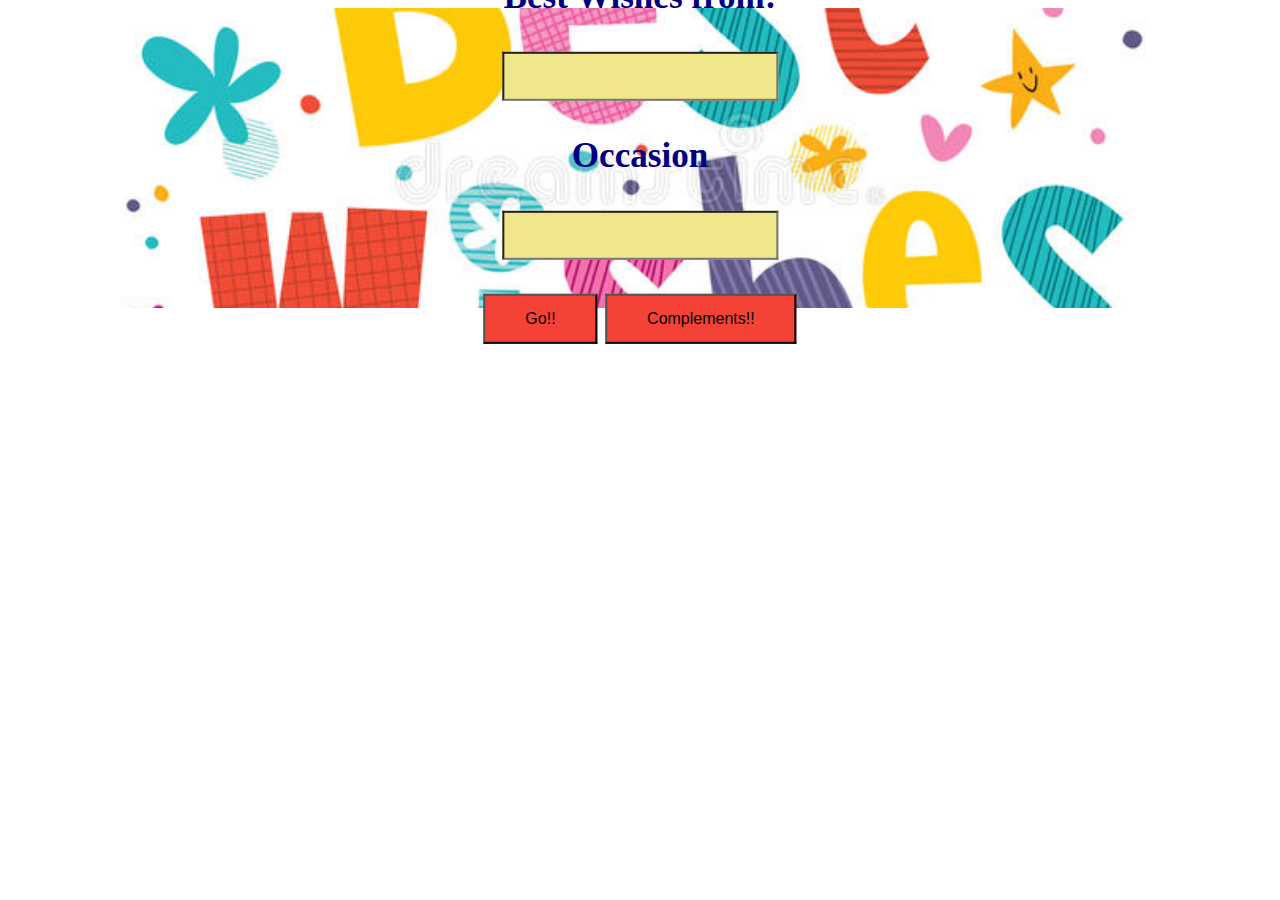
<file: index.html>
<!DOCTYPE html>
<html lang="en">
<head>
    <meta charset="UTF-8">
    <meta name="viewport" content="width=device-width, initial-scale=1.0">
    <meta http-equiv="X-UA-Compatible" content="ie=edge">
    <title>Greetings</title>
    <link rel="stylesheet" href="style.css">
</head>
<body >
        
    <div class="bg">
    <div class="text">
        <p id="message">
               <h3>Best Wishes from: </h3> <input class="input" type="text" id="name">
            <br>
            <h3>Occasion</h3> <input class="input" type="text" id="occasion">
            <br>
            <br>
            <button class="button" type="submit" onclick="wishes()" >Go!!</button>
            <button class="button" type="submit" onclick="complements()" >Complements!!</button>
        </p>
    </div>
</div>


    <script src="./wishes.js">
    </script>
</body>
</html>
</file>
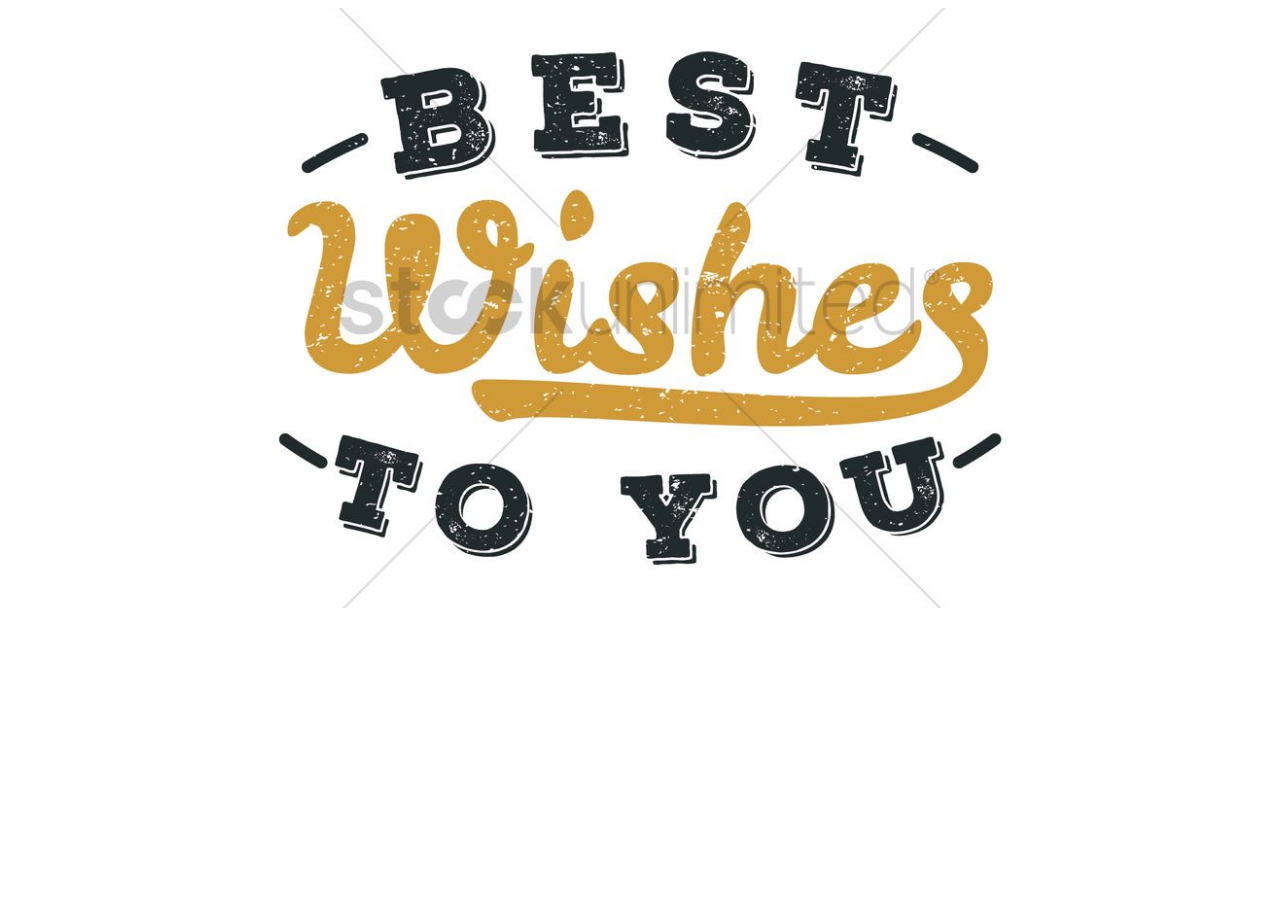
<file: complements.html>
<!DOCTYPE html>
<html lang="en">
<head>
    <meta charset="UTF-8">
    <meta name="viewport" content="width=device-width, initial-scale=1.0">
    <meta http-equiv="X-UA-Compatible" content="ie=edge">
    <title>Complements From</title>
    <link rel="stylesheet" href="style.css">
</head>


<body onload="display()">
    <div class="bg1">
            <p id="message" class="name"></p>
            <p id="occasion" class="event"></p>
    
</div>


<script src="wishes.js"></script>
</body>
</html>
</file>
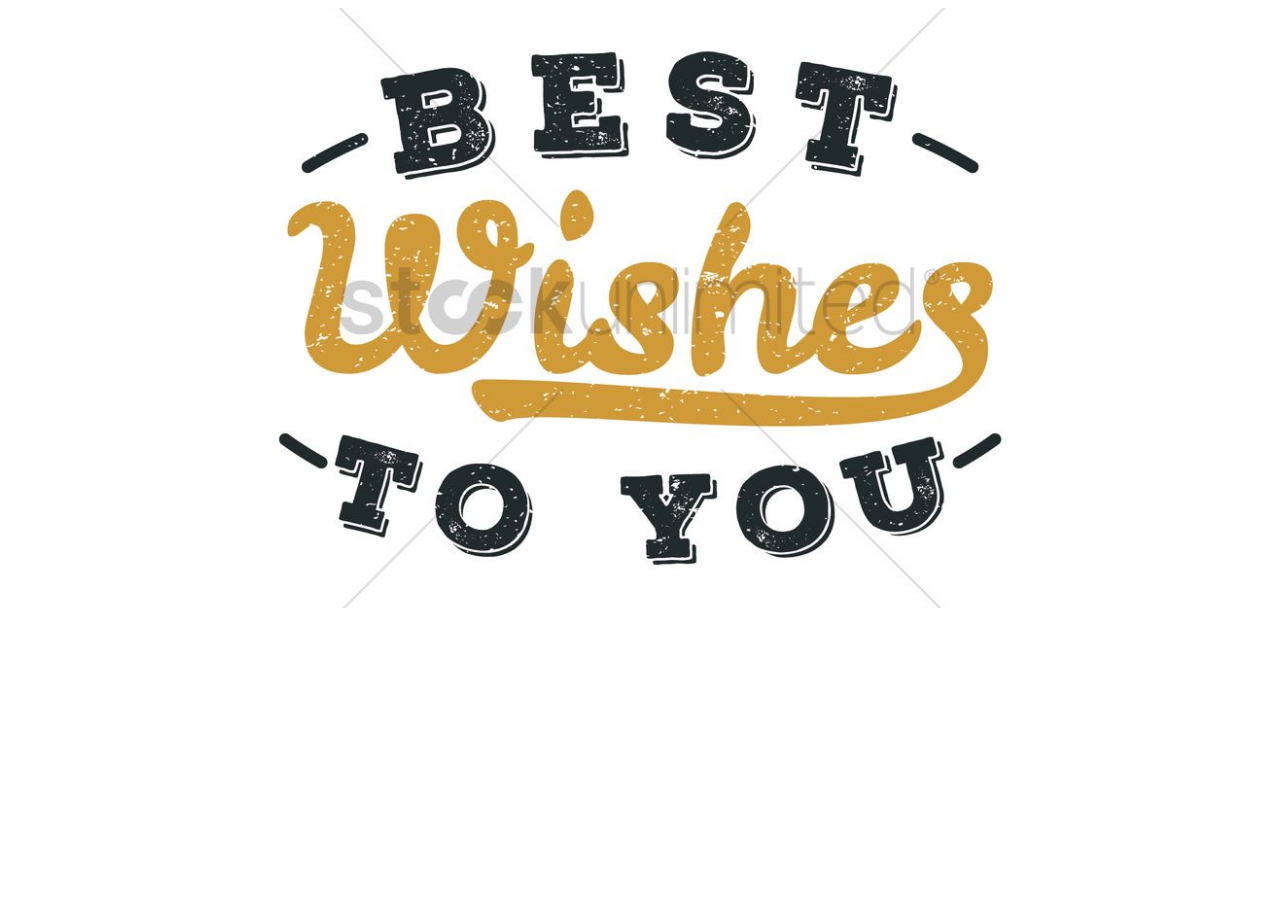
<file: wish.html>
<!DOCTYPE html>
<html lang="en">
<head>
    <meta charset="UTF-8">
    <meta name="viewport" content="width=device-width, initial-scale=1.0">
    <meta http-equiv="X-UA-Compatible" content="ie=edge">
    <title>Best Wishes</title>
    <style>
            .bg{
        background-image: url("./img.jpg");
        background-color: #cccccc;
        height: 600px;
        background-position: center;
        background-repeat: no-repeat;
        background-size: cover;
        position: relative;
    }

    .text {
        text-align: center;
        position: absolute;
        top: 20%;
        left: 50%;
        transform: translate(-50%, -50%);
    }

    .name{
        text-align: center;
        position: absolute;
        top: 3%;
        left: 50%;
        transform: translate(-50%, -50%);
        color:darkgoldenrod;
        font-size: 60px;

    }

    .event{
        text-align: center;
        position: absolute;
        top: 75%;
        left: 50%;
        transform: translate(-50%, -50%);
        color: darkred;
        font-size: 50px;
    }
    

    </style>
</head>


<body onload="display()">

    <div class="bg">
            <p id="message" class="name"></p>
            <p id="occasion" class="event"></p>
    
</div>


<script src="wishes.js"></script>
</body>
</html>
</file>
<file: style.css>
.bg{
    background-image: url("./img2.jpg");
    background-color: #cccccc;
    height: 300px;
    background-position: center;
    background-repeat: no-repeat;
    background-size: cover;
    position: relative;
}


.text {
    text-align: center;
    position: absolute;
    top: 50%;
    left: 50%;
    transform: translate(-50%, -50%);
    color:navy;
    font-size: 30px;
}
.button{
    background-color: #f44336;
    font-size: 16px;
    padding: 14px 40px; 
}

.input{
    background-color:khaki;
    padding: 12px 20px;
    font-size: 18px;
    color: rgb(7, 104, 248);
}

.bg1{
    background-image: url("./img.jpg");
    background-color: #d16464;
    height: 600px;
    background-position: center;
    background-repeat: no-repeat;
    background-size: cover;
    position: relative;
}

.name{
    text-align: center;
    position: absolute;
    top: 3%;
    left: 50%;
    transform: translate(-50%, -50%);
    color:darkgoldenrod;
    font-size: 60px;

}

.event{
    text-align: center;
    position: absolute;
    top: 75%;
    left: 50%;
    transform: translate(-50%, -50%);
    color: darkred;
    font-size: 50px;
}
</file>
